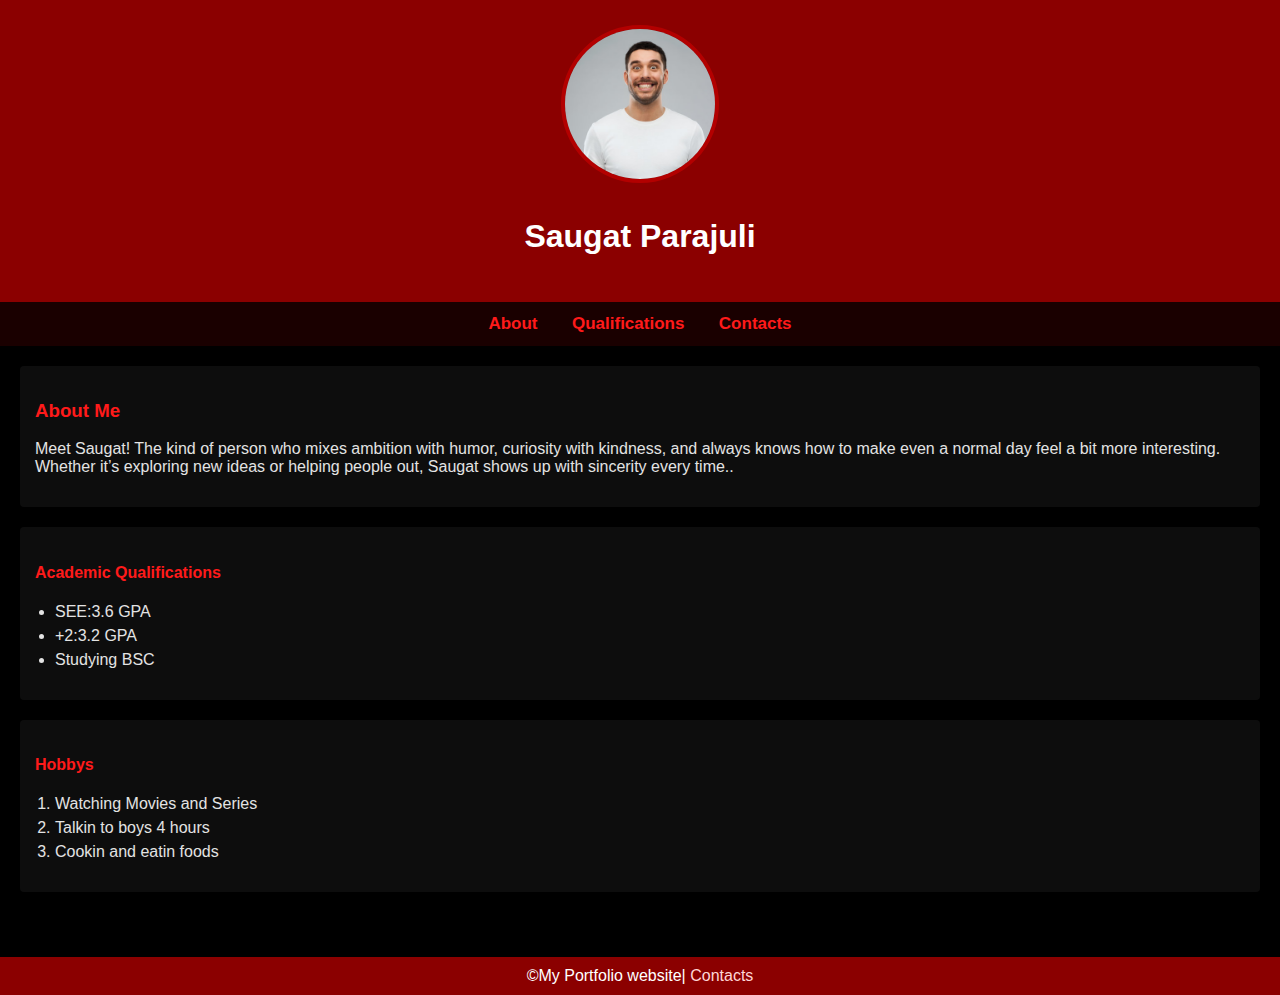
<file: index.html>
<!DOCTYPE html>
<html lang="en">
<head>
    <meta content="UTF-8">
    <meta name="viewport" content="width=device-width, initial-scale=1.0">
    <link rel="stylesheet" href="./week1/Portfolio/port.css">
    <title>My Portfolio</title>
</head>
<body>
	 <header>
	 	<img src="saugat.jpg" alt="Saugat Parajuli" class="profile-photo">
        <h1>Saugat Parajuli</h1>
     </header>
     <nav>
    	 <ul>
             <li><a href="#about">About</a></li>
             <li><a href="#qualifications">Qualifications</a></li>
             <li><a href="#contacts">Contacts</a></li>
         </ul>
     </nav>
     <main>
     	<article>

          <h3>About Me</h3>
                <p>Meet Saugat! The kind of person who mixes ambition with humor, curiosity with kindness, and always knows how to make even a normal day feel a bit more interesting. Whether it’s exploring new ideas or helping people out, Saugat shows up with sincerity every time..</p>
     	</article>
     	<section>
    		<h4>Academic Qualifications</h4>
   				 <ul>
       				 <li>SEE:3.6 GPA</li>
       				 <li>+2:3.2 GPA</li>
       				 <li>Studying BSC </li>
   				 </ul>
		</section>

		<section>
 		   <h4>Hobbys</h4>
    		<ol>
       			 <li>Watching Movies and Series</li>
       	 		<li>Talkin to boys 4 hours</li>
        		<li>Cookin and eatin foods</li>
    		</ol>
		</section>

     	<!-- <aside></aside> -->
     </main>

	<footer>
        <span>&copy;My Portfolio website| <a href="#contacts">Contacts</a></span>
    </footer>

</body>
</html>
</file>
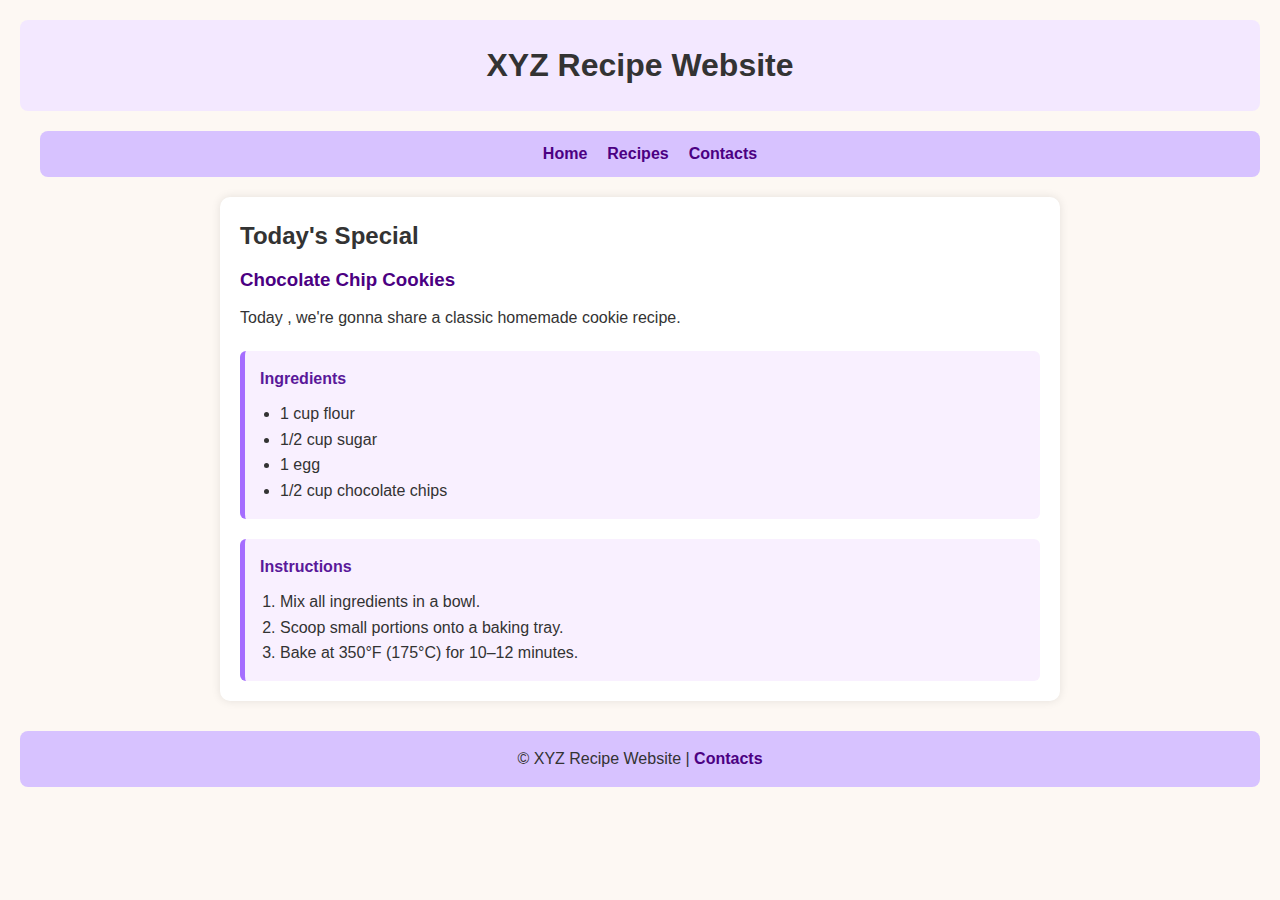
<file: week1/index.html>
<!DOCTYPE html>
<html lang="en">
<head>
    <meta content="UTF-8">
    <meta name="viewport" content="width=device-width, initial-scale=1.0">
    <link rel="stylesheet" href="style.css">
    <title>XYZ Recipe Website</title>
</head>
<body>
	 <header>
        <h1>XYZ Recipe Website</h1>
     </header>
     <nav>
    	 <ul>
             <li><a href="#home">Home</a></li>
             <li><a href="#recipes">Recipes</a></li>
             <li><a href="#contacts">Contacts</a></li>
         </ul>
     </nav>
     <main>
     	<article>
     		<h2>Today's Special</h2>

          <h3>Chocolate Chip Cookies</h3>
                <p>Today , we're gonna share a classic homemade cookie recipe.</p>
     	</article>
     	<section>
    		<h4>Ingredients</h4>
   				 <ul>
       				 <li>1 cup flour</li>
       				 <li>1/2 cup sugar</li>
       				 <li>1 egg</li>
        			<li>1/2 cup chocolate chips</li>
   				 </ul>
		</section>

		<section>
 		   <h4>Instructions</h4>
    		<ol>
       			 <li>Mix all ingredients in a bowl.</li>
       	 		<li>Scoop small portions onto a baking tray.</li>
        		<li>Bake at 350°F (175°C) for 10–12 minutes.</li>
    		</ol>
		</section>

     	<aside></aside>
     </main>

	<footer>
        <span>&copy; XYZ Recipe Website | <a href="#contacts">Contacts</a></span>
    </footer>

</body>
</html>
</file>
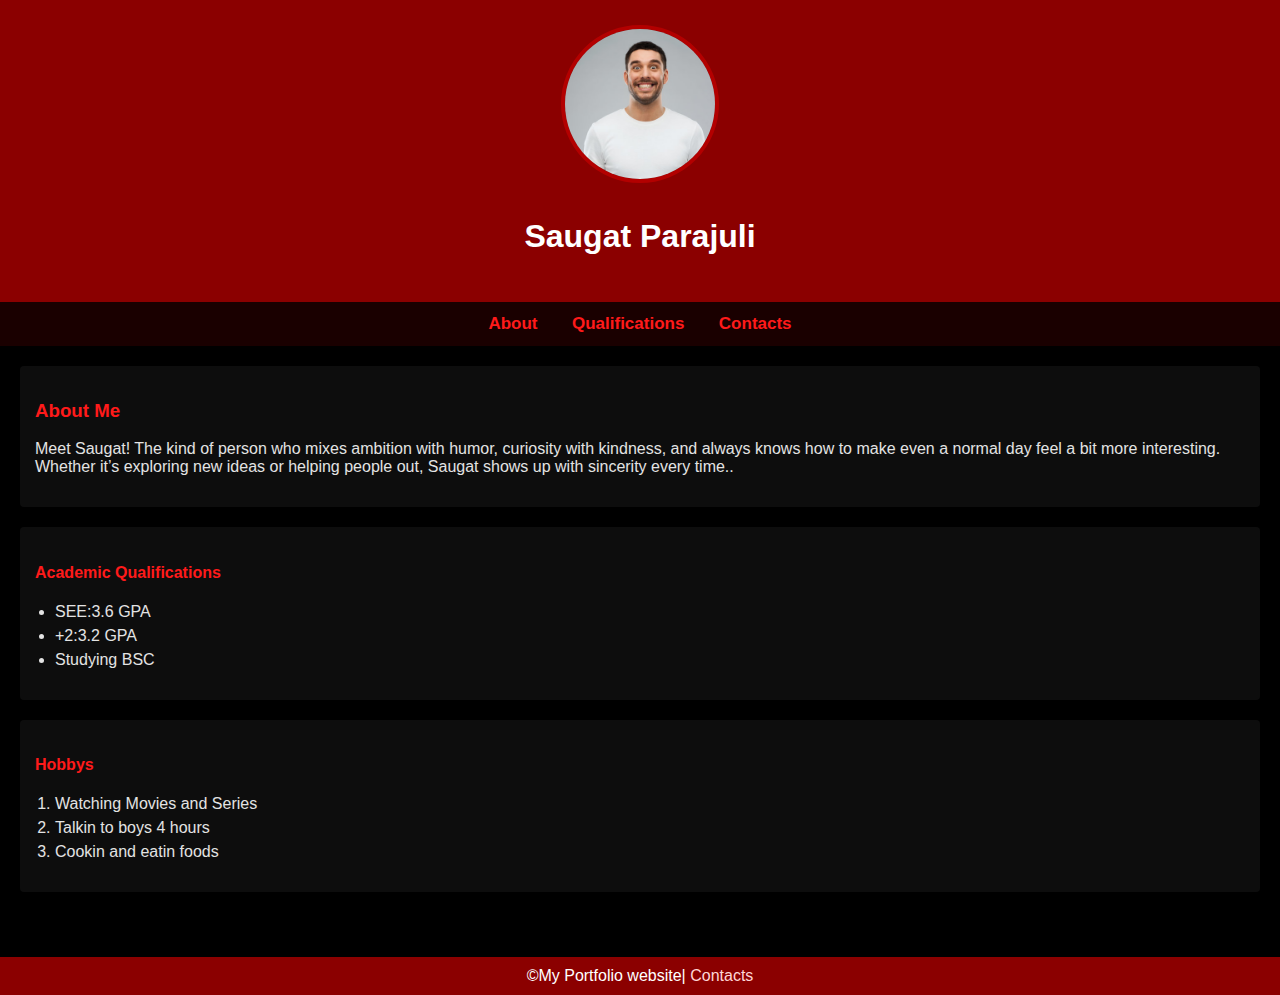
<file: port.html>
<!DOCTYPE html>
<html lang="en">
<head>
    <meta content="UTF-8">
    <meta name="viewport" content="width=device-width, initial-scale=1.0">
    <link rel="stylesheet" href="/week1/Portfolio/port.css">
    <title>My Portfolio</title>
</head>
<body>
	 <header>
	 	<img src="saugat.jpg" alt="Saugat Parajuli" class="profile-photo">
        <h1>Saugat Parajuli</h1>
     </header>
     <nav>
    	 <ul>
             <li><a href="#about">About</a></li>
             <li><a href="#qualifications">Qualifications</a></li>
             <li><a href="#contacts">Contacts</a></li>
         </ul>
     </nav>
     <main>
     	<article>

          <h3>About Me</h3>
                <p>Meet Saugat! The kind of person who mixes ambition with humor, curiosity with kindness, and always knows how to make even a normal day feel a bit more interesting. Whether it’s exploring new ideas or helping people out, Saugat shows up with sincerity every time..</p>
     	</article>
     	<section>
    		<h4>Academic Qualifications</h4>
   				 <ul>
       				 <li>SEE:3.6 GPA</li>
       				 <li>+2:3.2 GPA</li>
       				 <li>Studying BSC </li>
   				 </ul>
		</section>

		<section>
 		   <h4>Hobbys</h4>
    		<ol>
       			 <li>Watching Movies and Series</li>
       	 		<li>Talkin to boys 4 hours</li>
        		<li>Cookin and eatin foods</li>
    		</ol>
		</section>

     	<!-- <aside></aside> -->
     </main>

	<footer>
        <span>&copy;My Portfolio website| <a href="#contacts">Contacts</a></span>
    </footer>

</body>
</html>
</file>
<file: week1/Portfolio/port.css>
body {
    font-family: Arial, Helvetica, sans-serif;
    margin: 0;
    padding: 0;
    background: #000;
    color: #e3e3e3;
}

header {
    background: #8B0000;
    color: #fff;
    text-align: center;
    padding: 25px 10px;
}

.profile-photo {
    width: 150px;
    height: 150px;
    border-radius: 50%;
    object-fit: cover;
    border: 4px solid #b30000;
    margin-bottom: 10px;
}

nav ul {
    list-style: none;
    padding: 12px;
    margin: 0;
    background: #1a0000;
    text-align: center;
}

nav ul li {
    display: inline-block;
    margin: 0 15px;
}

nav ul li a {
    color: #ff1a1a;
    text-decoration: none;
    font-weight: bold;
    font-size: 17px;
}

nav ul li a:hover {
    color: #fff;
    text-shadow: 0 0 10px #ff0000;
}

 h3, h4 {
    color: #ff1a1a;
}
h1 {
    color: white;
}


main {
    padding: 20px;
}

section, article {
    background: #0d0d0d;
    padding: 15px;
    margin-bottom: 20px;
    border-radius: 4px;
}

ul, ol {
    padding-left: 20px;
}

li {
    margin-bottom: 6px;
}

#contacts {
    background: #1a0000;
}

footer {
    background: #8B0000;
    color: #fff;
    text-align: center;
    padding: 10px;
    margin-top: 25px;
}

footer a {
    color: #ffd6d6;
    text-decoration: none;
}

footer a:hover {
    color: #fff;
    text-shadow: 0 0 10px red;
}
</file>
<file: week1/style.css>
/* Reset some default styling */
body, h1, h2, h3, h4, p, ul, ol, li {
    margin: 0;
    padding: 0;
}

/* Basic page styling */
body {
    font-family: Arial, sans-serif;
      background-color: #fdf8f3;
    color: #333;
    line-height: 1.6;
    padding: 20px;
}

/* Header */
header {
    text-align: center;
    padding: 20px 0;
    background-color: #f3e8ff;
    border-radius: 8px;
    margin-bottom: 20px;
}

/* Navigation bar */
nav ul {
    list-style: none;
    display: flex;
    justify-content: center;
    gap: 20px;
    background-color: #d7c2ff;
    padding: 10px;
    border-radius: 8px;
    margin-bottom: 20px;
}

nav a {
    text-decoration: none;
    color: #4b0082;
    font-weight: bold;
}

/* Main content */
main {
    max-width: 800px;
    margin: auto;
    background: white;
    padding: 20px;
    border-radius: 10px;
    box-shadow: 0 0 10px rgba(0,0,0,0.1);
}

/* Article section */
article h2 {
    margin-bottom: 10px;
}

article h3 {
    margin-bottom: 10px;
    color: #4b0082;
}

/* Recipe sections */
section {
    margin-top: 20px;
    padding: 15px;
    background-color: #f9f0ff;
    border-left: 5px solid #a56dff;
    border-radius: 6px;
}

section h4 {
    margin-bottom: 10px;
    color: #5a189a;
}

/* Lists */
ul, ol {
    margin-left: 20px;
}

/* Footer */
footer {
    text-align: center;
    margin-top: 30px;
    padding: 15px;
    background-color: #d7c2ff;
    border-radius: 8px;
}

footer a {
    text-decoration: none;
    color: #4b0082;
    font-weight: bold;
}
</file>
